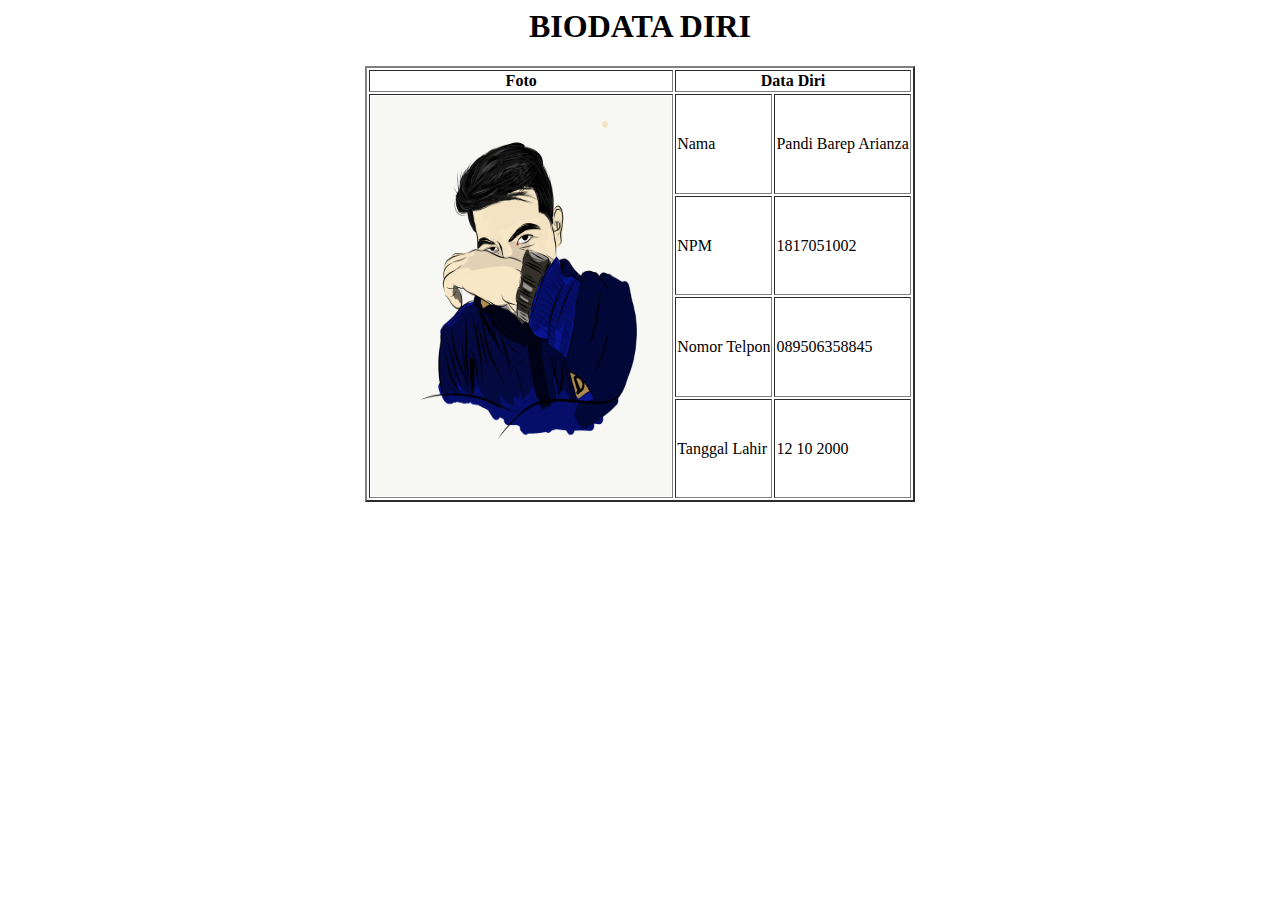
<file: Pandi/1817051002.html>
<html>

<head>
	<title> 1817051002 Pandi Barep Arianza</title>

</head>

<body>
	<h1 align="center"> BIODATA DIRI </h1>
	<table border="2" align="center">
		<tr>
			<th>Foto</th>
			<th colspan="2">Data Diri</th>
		</tr>
		<tr>
			<th rowspan="4"><img src="img/img1.jpg" width="300" height="400" alt=""></th>
			<td> Nama </td>
			<td> Pandi Barep Arianza </td>
		</tr>
		<tr>
			<td> NPM </td>
			<td> 1817051002 </td>
		</tr>
		<tr>
			<td> Nomor Telpon </td>
			<td> 089506358845</td>
		</tr>
		<tr>
			<td> Tanggal Lahir </td>
			<td> 12 10 2000</td>
		</tr>
	</table>


</body>

</html>
</file>
